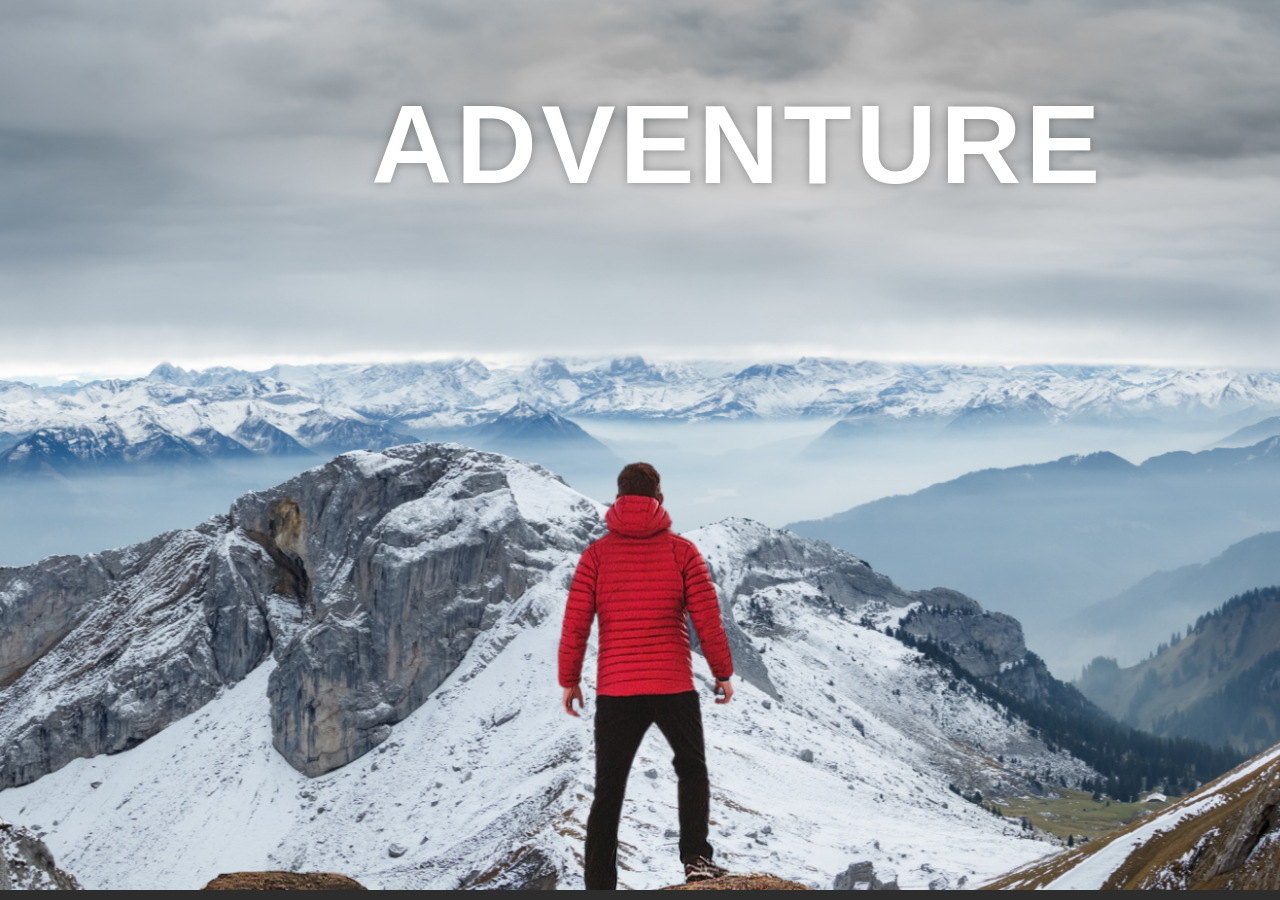
<file: index.html>
<!doctype html>
<html lang="en">
  <head>
    <meta charset="UTF-8" />
    <meta http-equiv="X-UA-Compatible" content="IE=edge" />
    <meta name="viewport" content="width=device-width, initial-scale=1.0" />
    <title>Adventure</title>

    <link rel="stylesheet" href="styles.css" />
  </head>
  <body>
    <div id="wrapper">
      <div class="container">
        <img src="background.png" id="bg" />
        <img src="foreground.png" id="fg" />
        <h1>ADVENTURE</h1>
      </div>

      <section>
        <div>
          <h2 id="subhead">Adventure Time !</h2>
          <p class="para">
            Lorem ipsum dolor sit amet consectetur, adipisicing elit. Qui
            necessitatibus commodi alias? Veritatis, eligendi nisi. Amet
            exercitationem, recusandae dolore corrupti laborum aperiam
            repellendus natus voluptatem quam atque aliquam beatae. Odit
            deserunt nisi optio eveniet? Aliquam possimus molestiae, ullam illum
            accusamus autem accusantium! Voluptate laboriosam eum saepe ex
            veritatis est? Numquam eaque autem labore provident dolorum, velit
            omnis mollitia eos adipisci!
            <br /><br />
            Lorem, ipsum dolor sit amet consectetur adipisicing elit. Ad, itaque
            hic tempore rem eveniet sed repudiandae molestiae magnam aut quod
            consequatur, harum, totam beatae fugiat ipsam? Explicabo, blanditiis
            quod similique fugiat fugit ea expedita deleniti doloribus, delectus
            perferendis, tempore amet maiores libero sapiente voluptatem
            reprehenderit? Illum alias commodi cupiditate corporis mollitia ab
            quaerat, ipsum est excepturi vitae a sunt optio.
          </p>
        </div>

        <div class="Bg Bg1">
          <h2 class="desc">BIKING</h2>
        </div>
        <p class="para">
          Lorem ipsum dolor sit amet consectetur, adipisicing elit. Qui
          necessitatibus commodi alias? Veritatis, eligendi nisi. Amet
          exercitationem, recusandae dolore corrupti laborum aperiam repellendus
          natus voluptatem quam atque aliquam beatae. Odit deserunt nisi optio
          eveniet? Aliquam possimus molestiae, ullam illum accusamus autem
          accusantium! Voluptate laboriosam eum saepe ex veritatis est? Numquam
          eaque autem labore provident dolorum, velit omnis mollitia eos
          adipisci!
          <br /><br />
          Lorem, ipsum dolor sit amet consectetur adipisicing elit. Ad, itaque
          hic tempore rem eveniet sed repudiandae molestiae magnam aut quod
          consequatur, harum, totam beatae fugiat ipsam? Explicabo, blanditiis
          quod similique fugiat fugit ea expedita deleniti doloribus, delectus
          perferendis, tempore amet maiores libero sapiente voluptatem
          reprehenderit? Illum alias commodi cupiditate corporis mollitia ab
          quaerat, ipsum est excepturi vitae a sunt optio.
        </p>

        <div class="Bg Bg2">
          <h2 class="desc">PARAGLIDING</h2>
        </div>
        <p class="para">
          Lorem ipsum dolor sit amet consectetur, adipisicing elit. Qui
          necessitatibus commodi alias? Veritatis, eligendi nisi. Amet
          exercitationem, recusandae dolore corrupti laborum aperiam repellendus
          natus voluptatem quam atque aliquam beatae. Odit deserunt nisi optio
          eveniet? Aliquam possimus molestiae, ullam illum accusamus autem
          accusantium! Voluptate laboriosam eum saepe ex veritatis est? Numquam
          eaque autem labore provident dolorum, velit omnis mollitia eos
          adipisci!
          <br /><br />
          Lorem, ipsum dolor sit amet consectetur adipisicing elit. Ad, itaque
          hic tempore rem eveniet sed repudiandae molestiae magnam aut quod
          consequatur, harum, totam beatae fugiat ipsam? Explicabo, blanditiis
          quod similique fugiat fugit ea expedita deleniti doloribus, delectus
          perferendis, tempore amet maiores libero sapiente voluptatem
          reprehenderit? Illum alias commodi cupiditate corporis mollitia ab
          quaerat, ipsum est excepturi vitae a sunt optio.
        </p>

        <div class="Bg Bg3">
          <h2 class="desc">SURFING</h2>
        </div>
        <p class="para">
          Lorem ipsum dolor sit amet consectetur, adipisicing elit. Qui
          necessitatibus commodi alias? Veritatis, eligendi nisi. Amet
          exercitationem, recusandae dolore corrupti laborum aperiam repellendus
          natus voluptatem quam atque aliquam beatae. Odit deserunt nisi optio
          eveniet? Aliquam possimus molestiae, ullam illum accusamus autem
          accusantium! Voluptate laboriosam eum saepe ex veritatis est? Numquam
          eaque autem labore provident dolorum, velit omnis mollitia eos
          adipisci!
          <br /><br />
          Lorem, ipsum dolor sit amet consectetur adipisicing elit. Ad, itaque
          hic tempore rem eveniet sed repudiandae molestiae magnam aut quod
          consequatur, harum, totam beatae fugiat ipsam? Explicabo, blanditiis
          quod similique fugiat fugit ea expedita deleniti doloribus, delectus
          perferendis, tempore amet maiores libero sapiente voluptatem
          reprehenderit? Illum alias commodi cupiditate corporis mollitia ab
          quaerat, ipsum est excepturi vitae a sunt optio.
        </p>
      </section>
    </div>
  </body>
</html>
</file>
<file: styles.css>
*{
    margin: 0;
    padding: 0; 
    box-sizing: border-box;
}
/* Using universal selector(*) with 0 margin and 0 padding is consider as a good practice.*/


#wrapper{
    width: 100vw;
    height: 100vh;
    overflow-x: hidden;
    overflow-y: auto;
    perspective: 10px;
    /* we can set the perspective to any value. Using perspective we activate 3-D work */
}

.container{
    position: relative;
    height: 100%;
    display: flex;
    justify-content: center;
    align-items: center;
    transform-style: preserve-3d;
    /* using transform-style we can preserve the 3-D effect in our website i.e jo bhi 3-D position, conditions set ki kisi ko bhi hatana nai hain.*/
    
    /* z-index: -1; */
    /* z-index is used for overlaping ki konsi layer kis ke oopar aaney wali hain. */   
}

/* Immediate positioned ancestor for bg image and fg image is container div tag. */

#bg, #fg{
    position: absolute;
    width: 100%;
    height: 100%;
    z-index: -1;
    object-fit: cover;
    /* it fit the image in container/ puri width cover kar legi image (aspect ratio maintain hota hain).
     (Basicaly using object-fit property  can specify how an <image> or <video> should be resized to fit its container.) */
}

#bg{
    transform: translateZ(-50px) scale(7);
}

#fg{
    transform: translateZ(-15px) scale(3);
}

h1{
    position: absolute;
    top: 5rem;
    left: 29%;
    /* right: 20%; */
    letter-spacing: 4px;
    font-family: 'Franklin Gothic Medium', 'Arial Narrow', Arial, sans-serif;
    font-size: 7rem ;
    color: white;
    text-shadow: 0px 0 10px rgba(0, 0, 0, 0.3);
}

section{
    position: absolute;
    top: 890px;
    background-color: rgb(45,45,45);
    color: white;
    padding: 5rem 0rem;
    width: 100%;
}

.Bg1{
    background-image: url(./sport-1.jpg);
    /* In this property we add the path of image using url value, this is an anothe way of inserting the image with caption*/
}
.Bg2{
    background-image: url(./sport-2.jpg);
}
.Bg3{
    background-image: url(./sport-3.jpg);
}

#subhead{
    font-size: 5rem;
    padding: 0 10rem;
}

.para{
    font-size: 1.2rem;
    padding: 0 5rem;
    margin: 3rem 0;
}

.Bg{
    position: relative;
    /*position:relative ---- Because I want to stack the text over background-image */
    width: 100%;
    background-attachment: fixed;
    /* It keeps the image  fixed at that position and we can scroll over it. */
    height: 500px;
    background-size: cover;
    /* It kind a work similar to object-fit property means agar koi image jo hain wo jyada badee hain and main chahta hu iss tarah se scaling ki jaye ki wo image viewport ko cover kar payein according to height and width that i have spcified.  */

    background-position: center;
    /* This makes the image to get position at the center of the screen and cover all the part same like object-fit: cover. */
}

.desc{
    position: absolute;
    top: 10%;
    left: 35%;
    color: black;
    background-color: white;
    padding: 0.5rem 2.5rem;
    font-size: 1.5rem;
    font-weight: 600;
}
</file>
